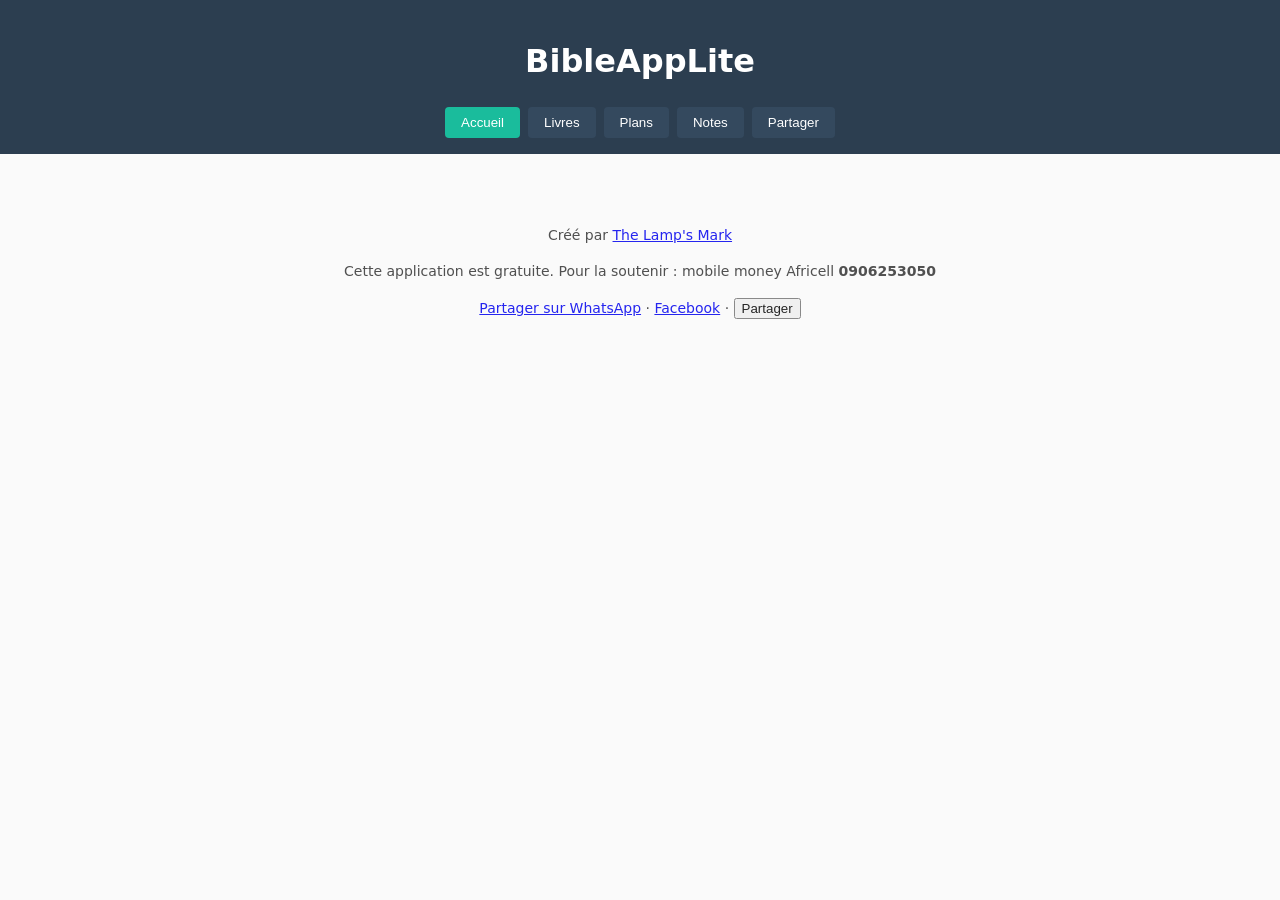
<file: index.html>
<!doctype html><html lang="fr"><head><meta charset="utf-8"><meta name="viewport" content="width=device-width,initial-scale=1"><title>BibleAppLite – Bible française, audio, notes et méditation</title><meta name="description" content="La Bible française, audio chapitre par chapitre, notes privées et plans de lecture, tout en cache pour une utilisation sans connexion. Partagez la parole."><meta name="keywords" content="Bible française, audio, offline, notes, méditation, PWA, partage, WhatsApp, Discord, lecture, plan, service worker, cache"><link rel="canonical" href="https://danymumbere.github.io/bibleapplite/"><link rel="manifest" href="manifest.webmanifest"><meta name="theme-color" content="#0a7d6c"><meta property="og:type" content="website"><meta property="og:site_name" content="The Lamp's Mark"><meta property="og:title" content="BibleAppLite – Bible française, audio, notes et méditation"><meta property="og:description" content="La Bible française, audio chapitre par chapitre, notes privées et plans de lecture, tout en cache pour une utilisation sans connexion. Partagez la parole."><meta property="og:url" content="https://danymumbere.github.io/bibleapplite/"><meta property="og:image" content="https://danymumbere.github.io/bibleapplite/og.svg"><meta property="og:image:alt" content="BibleAppLite – Bible française, audio, notes et méditation"><meta property="og:locale" content="fr_FR"><meta name="twitter:card" content="summary_large_image"><meta name="twitter:title" content="BibleAppLite – Bible française, audio, notes et méditation"><meta name="twitter:description" content="La Bible française, audio chapitre par chapitre, notes privées et plans de lecture, tout en cache pour une utilisation sans connexion. Partagez la parole."><meta name="twitter:image" content="https://danymumbere.github.io/bibleapplite/og.svg"><script type="application/ld+json">{"@context":"https://schema.org","@type":"WebApplication","name":"BibleAppLite – Bible française, audio, notes et méditation","description":"La Bible française, audio chapitre par chapitre, notes privées et plans de lecture, tout en cache pour une utilisation sans connexion. Partagez la parole.","url":"https://danymumbere.github.io/bibleapplite/","applicationCategory":"LifestyleApplication","inLanguage":"fr","offers":{"@type":"Offer","price":"0","priceCurrency":"USD"},"creator":{"@type":"Organization","name":"The Lamp's Mark","url":"https://thelampsmark.pages.dev/"}}</script><link rel="stylesheet" href="style.css"></head><body><body>
  <meta charset="UTF-8">
  <meta name="viewport" content="width=device-width, initial-scale=1">
  <title>BibleAppLite</title>
  <link rel="stylesheet" href="style.css">
  <script src="app.js" defer></script>

  <header>
    <h1>BibleAppLite</h1>
    <nav aria-label="Navigation principale">
      <button id="nav-home" aria-current="page">Accueil</button>
      <button id="nav-books">Livres</button>
      <button id="nav-plans">Plans</button>
      <button id="nav-notes">Notes</button>
      <button id="nav-share">Partager</button>
    </nav>
  </header>

  <main id="app">
    <!-- Accueil -->
    <section id="home" class="view">
      <h2>Bienvenue</h2>
      <p>Choisissez un livre pour commencer votre lecture.</p>
    </section>

    <!-- Liste des livres -->
    <section id="books" class="view" aria-hidden="true">
      <h2>Livres de la Bible</h2>
      <ul id="book-list"></ul>
    </section>

    <!-- Plans de lecture -->
    <section id="plans" class="view" aria-hidden="true">
      <h2>Plans de lecture</h2>
      <ul id="plan-list"></ul>
    </section>

    <!-- Notes et méditations -->
    <section id="notes" class="view" aria-hidden="true">
      <h2>Mes notes et méditations</h2>
      <div id="notes-container"></div>
    </section>

    <!-- Partage -->
    <section id="share" class="view" aria-hidden="true">
      <h2>Partager la parole</h2>
      <p>Choisissez un verset ou un chapitre à partager :</p>
      <button id="share-whatsapp">Partager sur WhatsApp</button>
      <button id="share-discord">Partager sur Discord</button>
    </section>

    <!-- Lecteur audio (affichée uniquement lorsque nécessaire) -->
    <div id="audio-player" aria-hidden="true">
      <audio controls></audio>
      <p id="audio-status">Chargement...</p>
    </div>

    <!-- Vue détail verset -->
    <section id="verse-view" class="view" aria-hidden="true">
      <h2 id="verse-title"></h2>
      <div id="verse-text"></div>
      <textarea id="note-input" placeholder="Écrivez votre note..."></textarea>
      <button id="save-note">Sauvegarder la note</button>
      <button id="back-to-books">Retour</button>
    </section>
  </main>
</body><footer class="tlm"><p>Créé par <a href="https://thelampsmark.pages.dev/" target="_blank" rel="noopener">The Lamp's Mark</a></p><p>Cette application est gratuite. Pour la soutenir : mobile money Africell <strong>0906253050</strong></p><p><a href="https://wa.me/?text=BibleAppLite%20%E2%80%93%20Bible%20fran%C3%A7aise%2C%20audio%2C%20notes%20et%20m%C3%A9ditation%20https%3A%2F%2Fdanymumbere.github.io%2Fbibleapplite%2F" target="_blank" rel="noopener">Partager sur WhatsApp</a> · <a href="https://www.facebook.com/sharer/sharer.php?u=https%3A%2F%2Fdanymumbere.github.io%2Fbibleapplite%2F" target="_blank" rel="noopener">Facebook</a> · <button type="button" id="tlm-share">Partager</button></p></footer><script src="app.js"></script><script>document.getElementById('tlm-share').onclick=()=>navigator.share?navigator.share({title:document.title,url:location.href}):navigator.clipboard.writeText(location.href).then(()=>alert('Lien copié'))</script></body></html>
</file>
<file: style.css>
/* Reset de base */
*, *::before, *::after { box-sizing: border-box; }
html { font-family: system-ui, sans-serif; line-height: 1.5; }
body { margin: 0; padding: 0; background: #fafafa; color: #333; }
header { background: #2c3e50; color: #fff; padding: 1rem; text-align: center; }
nav { display: flex; justify-content: center; gap: .5rem; flex-wrap: wrap; margin-top: .5rem; }
nav button { background: #34495e; color: #fff; border: none; padding: .5rem 1rem; border-radius: 4px; cursor: pointer; }
nav button[aria-current="page"] { background: #1abc9c; }
main { max-width: 600px; margin: 0 auto; padding: 1rem; }
section.view { display: none; }
section.view.active { display: block; }
#book-list, #plan-list { list-style: none; padding: 0; }
#book-list li, #plan-list li { margin: .5rem 0; }
#book-list button, #plan-list button { width: 100%; text-align: left; background: #ecf0f1; border: 1px solid #ddd; padding: .5rem; border-radius: 4px; cursor: pointer; }
#book-list button:hover, #plan-list button:hover { background: #dfe6e9; }
#verse-text .verse { padding: .5rem; margin: .25rem 0; border-left: 3px solid transparent; cursor: pointer; }
#verse-text .verse:hover { background: #f0f0f0; }
#verse-text .verse.highlight { border-left-color: #e74c3c; background: #fdeaea; }
#note-input { width: 100%; min-height: 4rem; margin: .5rem 0; padding: .5rem; }
#audio-player { position: sticky; bottom: 0; background: #fff; padding: 1rem; border-top: 1px solid #ddd; display: flex; align-items: center; gap: .5rem; }
#audio-player[aria-hidden="true"] { display: none; }
#audio-player[aria-hidden="false"] { display: flex; }
button#save-note { background: #27ae60; color: #fff; border: none; padding: .5rem 1rem; border-radius: 4px; cursor: pointer; }
button#back-to-books { background: #7f8c8d; color: #fff; border: none; padding: .5rem 1rem; border-radius: 4px; cursor: pointer; margin-top: .5rem; }
.note-item { border: 1px solid #ddd; padding: .5rem; margin: .5rem 0; border-radius: 4px; background: #fefefe; }
.tlm{padding:24px 16px;text-align:center;font:14px/1.6 system-ui,sans-serif;opacity:.85}
</file>
